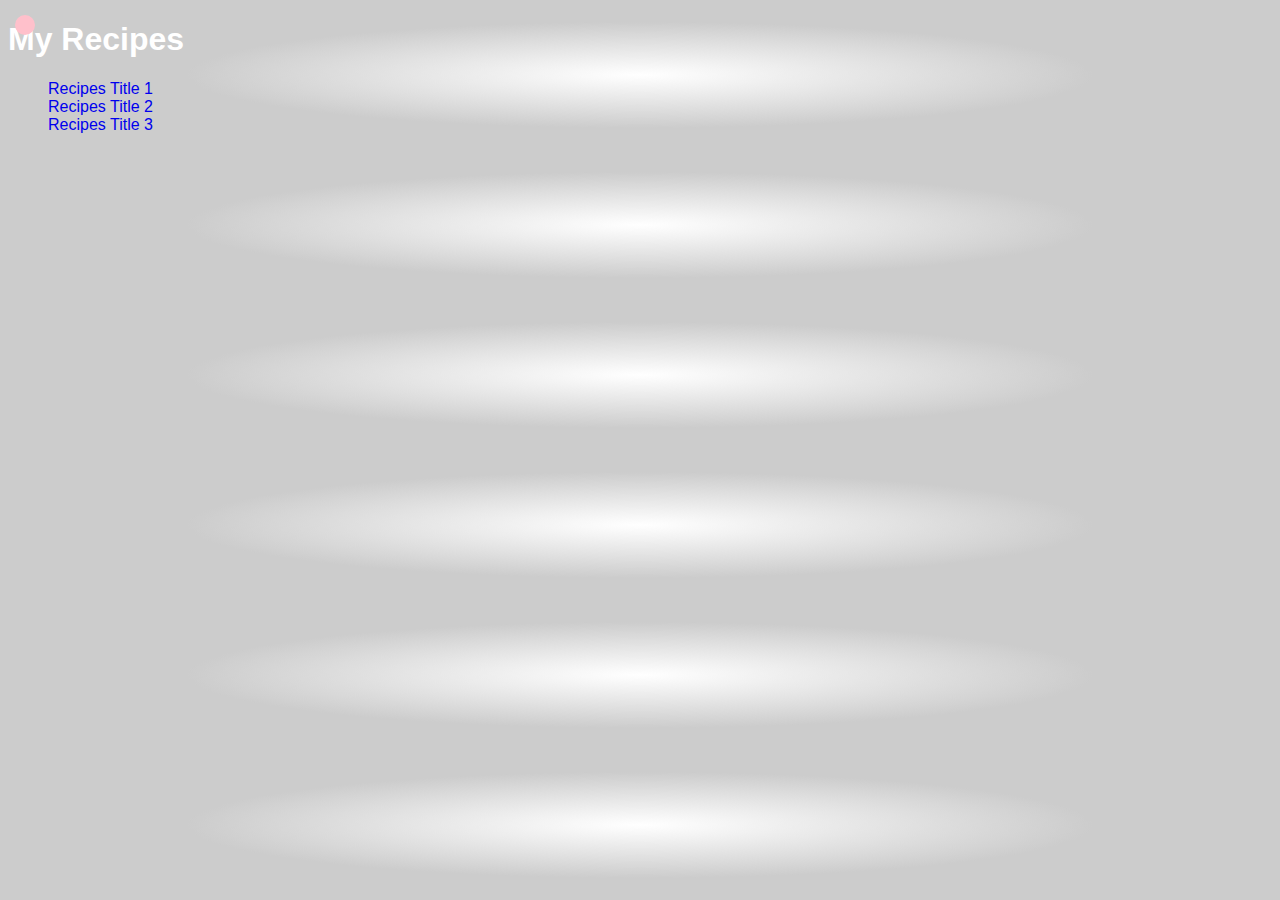
<file: index.html>
<!DOCTYPE html>
<html lang="en">

<head>
    <meta charset="UTF-8">
    <meta name="viewport" content="width=device-width, initial-scale=1.0">
    <div class="icon"></div>
    <title>Recipes</title>
    <link rel="stylesheet" href="Styles.css">
</head>
<body>
    <h1>My Recipes</h1>
    <ul>
        <div class="toast">
            <li><a href="Recipes/toast.html">Recipes Title 1</a></li>
        </div>
        <div class="Waffles">
            <li><a href="Recipes/Waffles.html">Recipes Title 2</a></li> 
        </div>
        <div class="spaghetti">
        <li><a href="Recipes/spaghetti.html">Recipes Title 3</a></li>
            </div> 
    </ul>    
</body>
</html>
</file>
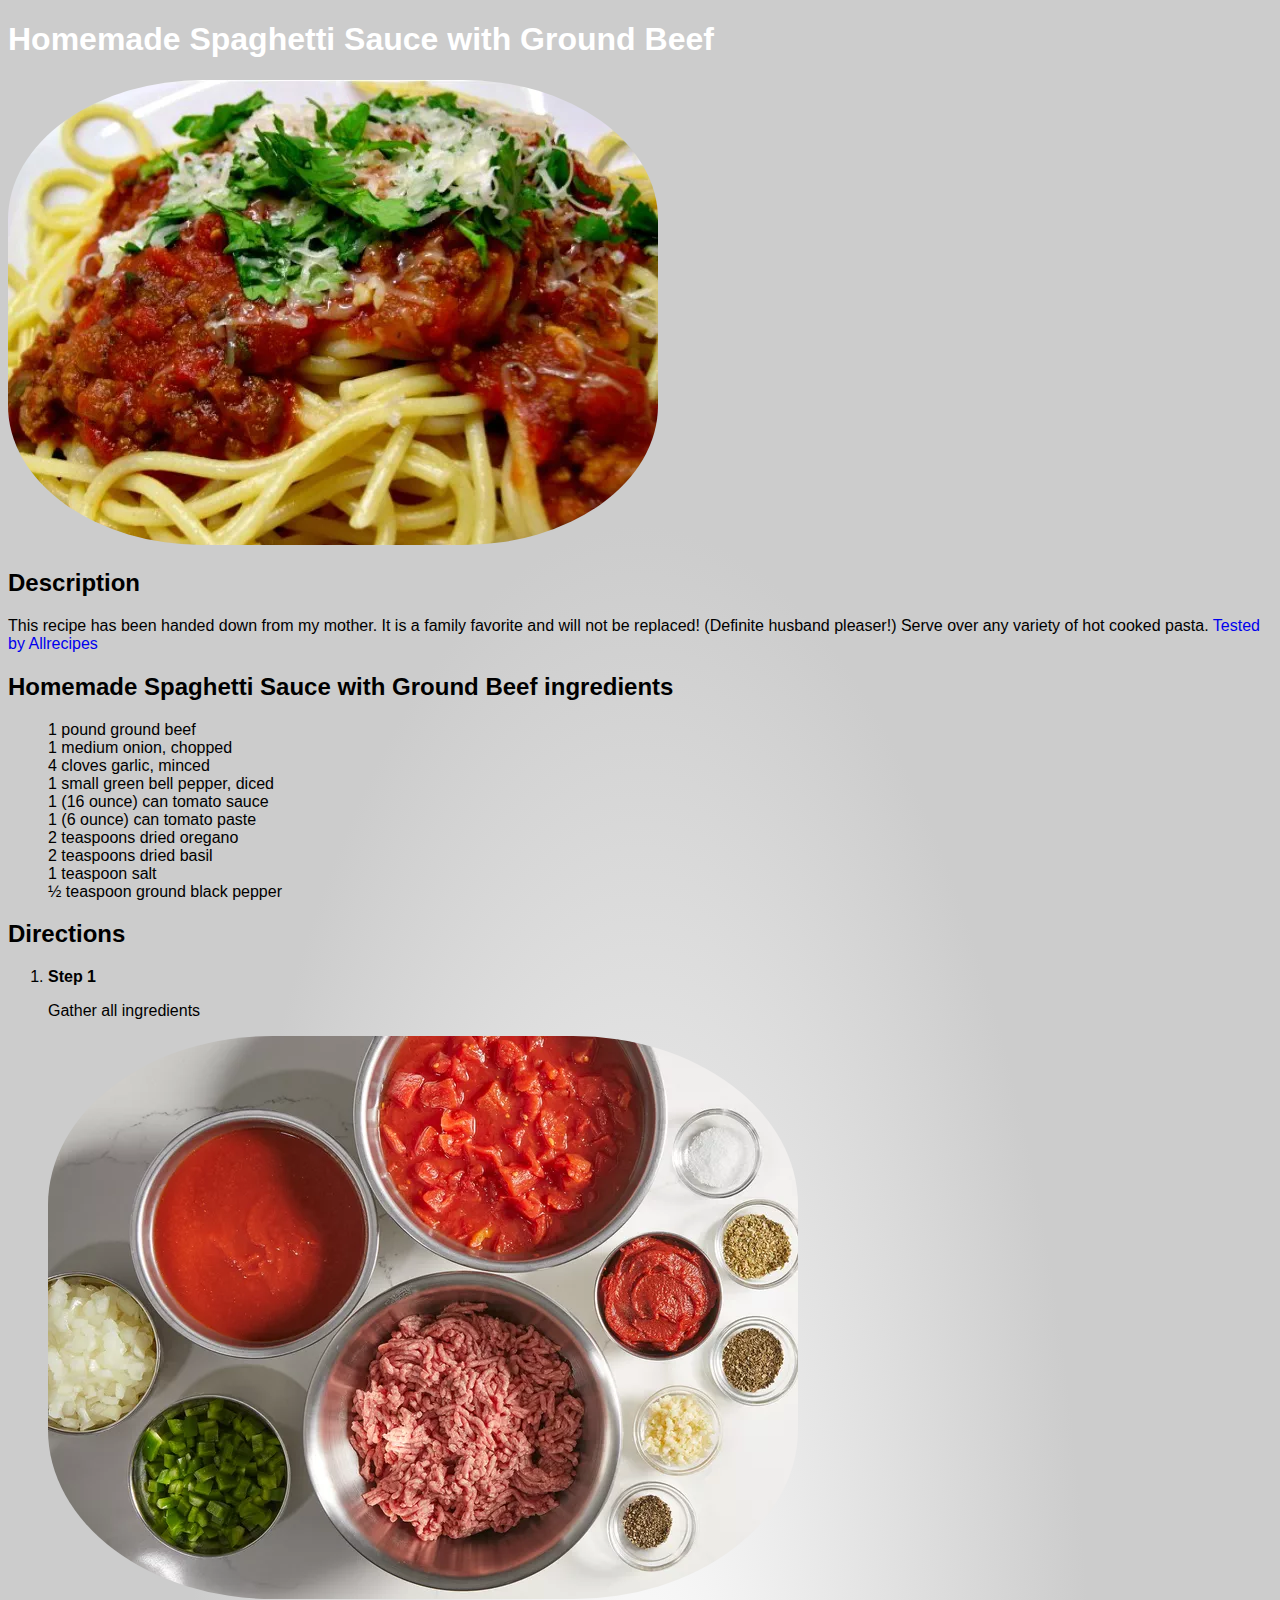
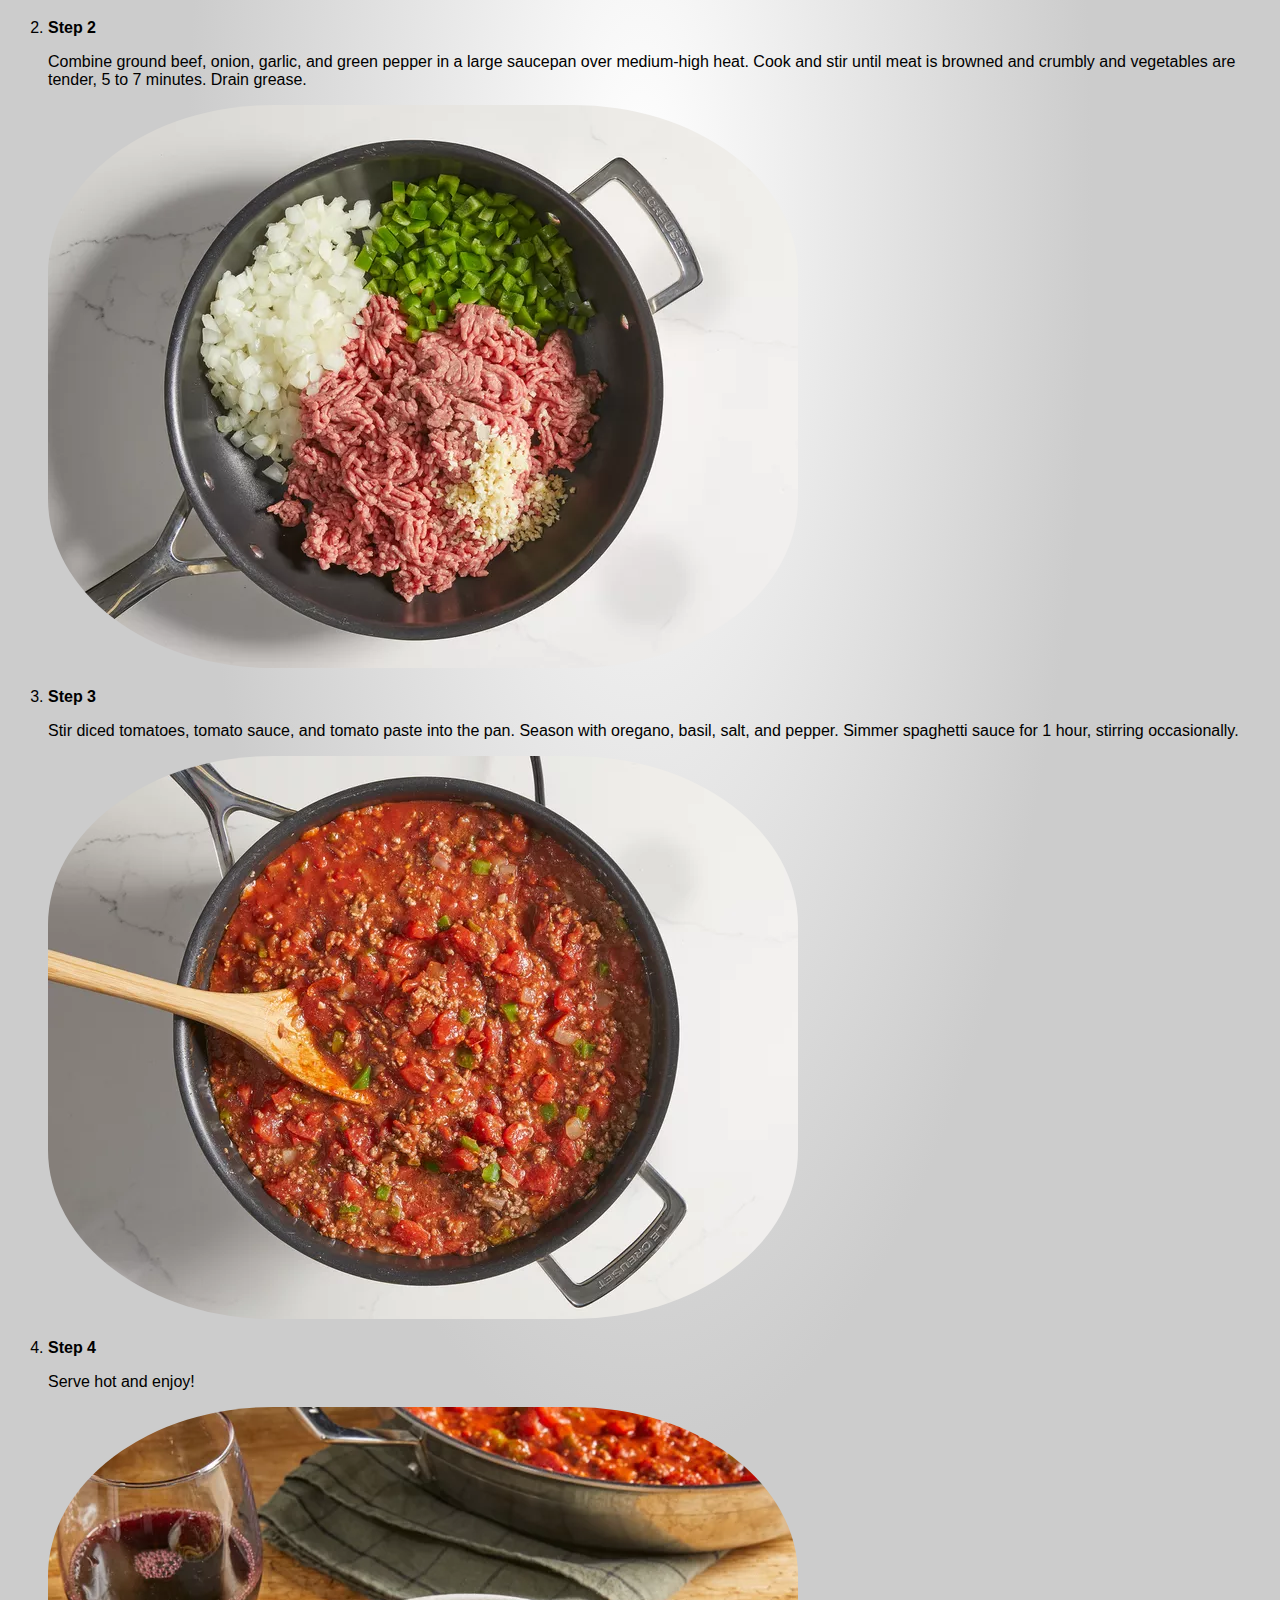
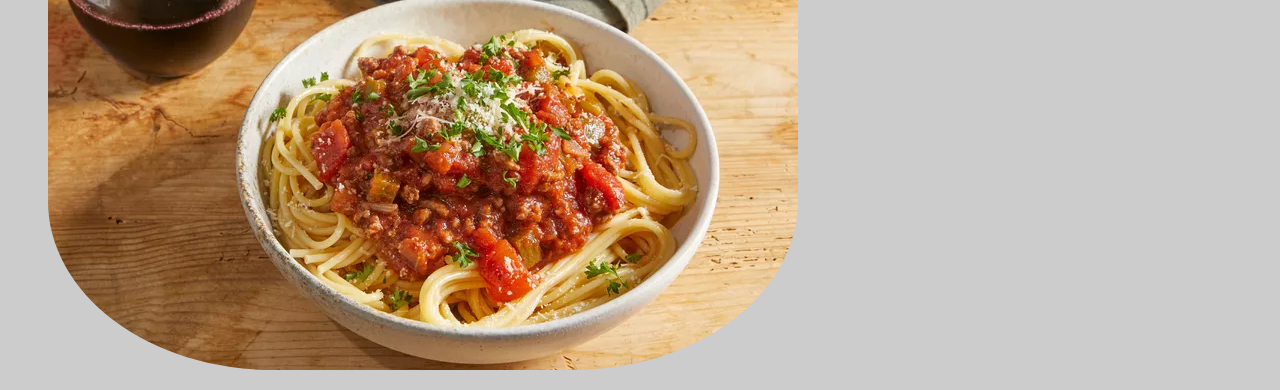
<file: Recipes/spaghetti.html>
<!DOCTYPE html>
<html lang="en">

<head>
    <meta charset="UTF-8">
    <meta name="viewport" content="width=device-width, initial-scale=1.0">
    <link rel="stylesheet" href="../Styles.css">
    <title>Homemade Spaghetti Sauce with Ground Beef</title>
</head>

<body>
    <h1>Homemade Spaghetti Sauce with Ground Beef</h1>
    <img src="Spaghetti.webp" alt="spaghetti">
    <Div>
        <h2>Description</h2>
        <p>
            This recipe has been handed down from my mother. It is a family favorite and will not be replaced! (Definite
            husband pleaser!) Serve over any variety of hot cooked pasta.
            <a href="https://www.allrecipes.com/allrecipes-test-kitchen-7553892">Tested by Allrecipes</a>
        </p>
    </Div>

    <section>
        <h2>Homemade Spaghetti Sauce with Ground Beef ingredients</h2>
        <ul>
            <li>1 pound ground beef </li>
            <li>1 medium onion, chopped</li>
            <li>4 cloves garlic, minced</li>
            <li>1 small green bell pepper, diced</li>
            <li>1 (16 ounce) can tomato sauce</li>
            <li>1 (6 ounce) can tomato paste</li>
            <li>2 teaspoons dried oregano</li>
            <li>2 teaspoons dried basil</li>
            <li>1 teaspoon salt</li>
            <li>½ teaspoon ground black pepper</li>
        </ul>
    </section>

    <div>
        <h2><strong>Directions</strong></h2>
        <ol>
            <li>
                <p><b>Step 1</b></p>
                <p>Gather all ingredients</p>
                <img src="spag.webp" alt="gather all ingredients">
            </li>
            <li>
                <p><b>Step 2</b></p>
                <p>Combine ground beef, onion, garlic, and green pepper in a large saucepan over medium-high heat. Cook
                    and stir until meat is browned and crumbly and vegetables are tender, 5 to 7 minutes. Drain grease.
                </p>
                <img src="ingredients.webp" alt="all ingredients put together">
            </li>
            <li>
                <p><b>Step 3</b></p>
                <p>Stir diced tomatoes, tomato sauce, and tomato paste into the pan. Season with oregano, basil, salt,
                    and pepper. Simmer spaghetti sauce for 1 hour, stirring occasionally.</p>
                <img src="ingredients minced together.webp" alt="ingredients minced together">
            </li>
            <li>
                <p><b>Step 4</b></p>
                <p>Serve hot and enjoy!</p>
                <img src="spaghetti look.webp" alt="serve hot">
            </li>
        </ol>
    </div>
</body>
</html>
</file>
<file: Styles.css>
title {
  color: white;
  margin-top: 5px;
  margin-bottom: 8px;
  font-size: 28px;
  padding: 10px;
}
  
button {
  display: block;
  margin: 0 auto;
  padding: 8px 24px;
}

body {
  background-color: pink;
  background:radial-gradient(white,rgba(0,0,0,0.2)50%);
  font-family: sans-serif;
}

a{
  text-decoration: none;
}

img{
  border-radius: 30%;
  max-width: 75%;
  height: auto;
}

ul{
  list-style: none ;
}

.list{
  display: flex;
  flex-direction: column;
}
h1{
  color: white;
  font-family: sans-serif;
}

.one {
  background-color: black;
  font-family: sans-serif;
  margin: 60px;
}
p {
  color: black;
  font-family: sans-serif;
  line-break: normal;
}

.two {
  background-color: black;
  font-family: sans-serif;
  margin: 60px;
}
p {
  color: black;
  font-family: sans-serif;
  line-break: normal;
}

.three {
  background-color: black;
  font-family: sans-serif;
  margin: 60px;
}
p {
  color: black;
  font-family: sans-serif;
  line-break: normal;
}

.icon {
  width: 50px;
  height: 50%;
  background-color: pink;
  border-radius: 50%;
  transition: all 0.2s linear;
}

.icon :hover{
  transform: scale(1.2)
}

@keyframes rotate {
  0%{transform: rotate(0deg); }
  100% {transform: rotate(360deg);}
}

.icon::after {
content: "";
display: block;
width: 20px;
height: 20px;
background-color: pink;
border-radius: 50%;
position: absolute;
top: 15px;
left: 15px;
animation: rotate 2s infinite linear;
}
</file>
